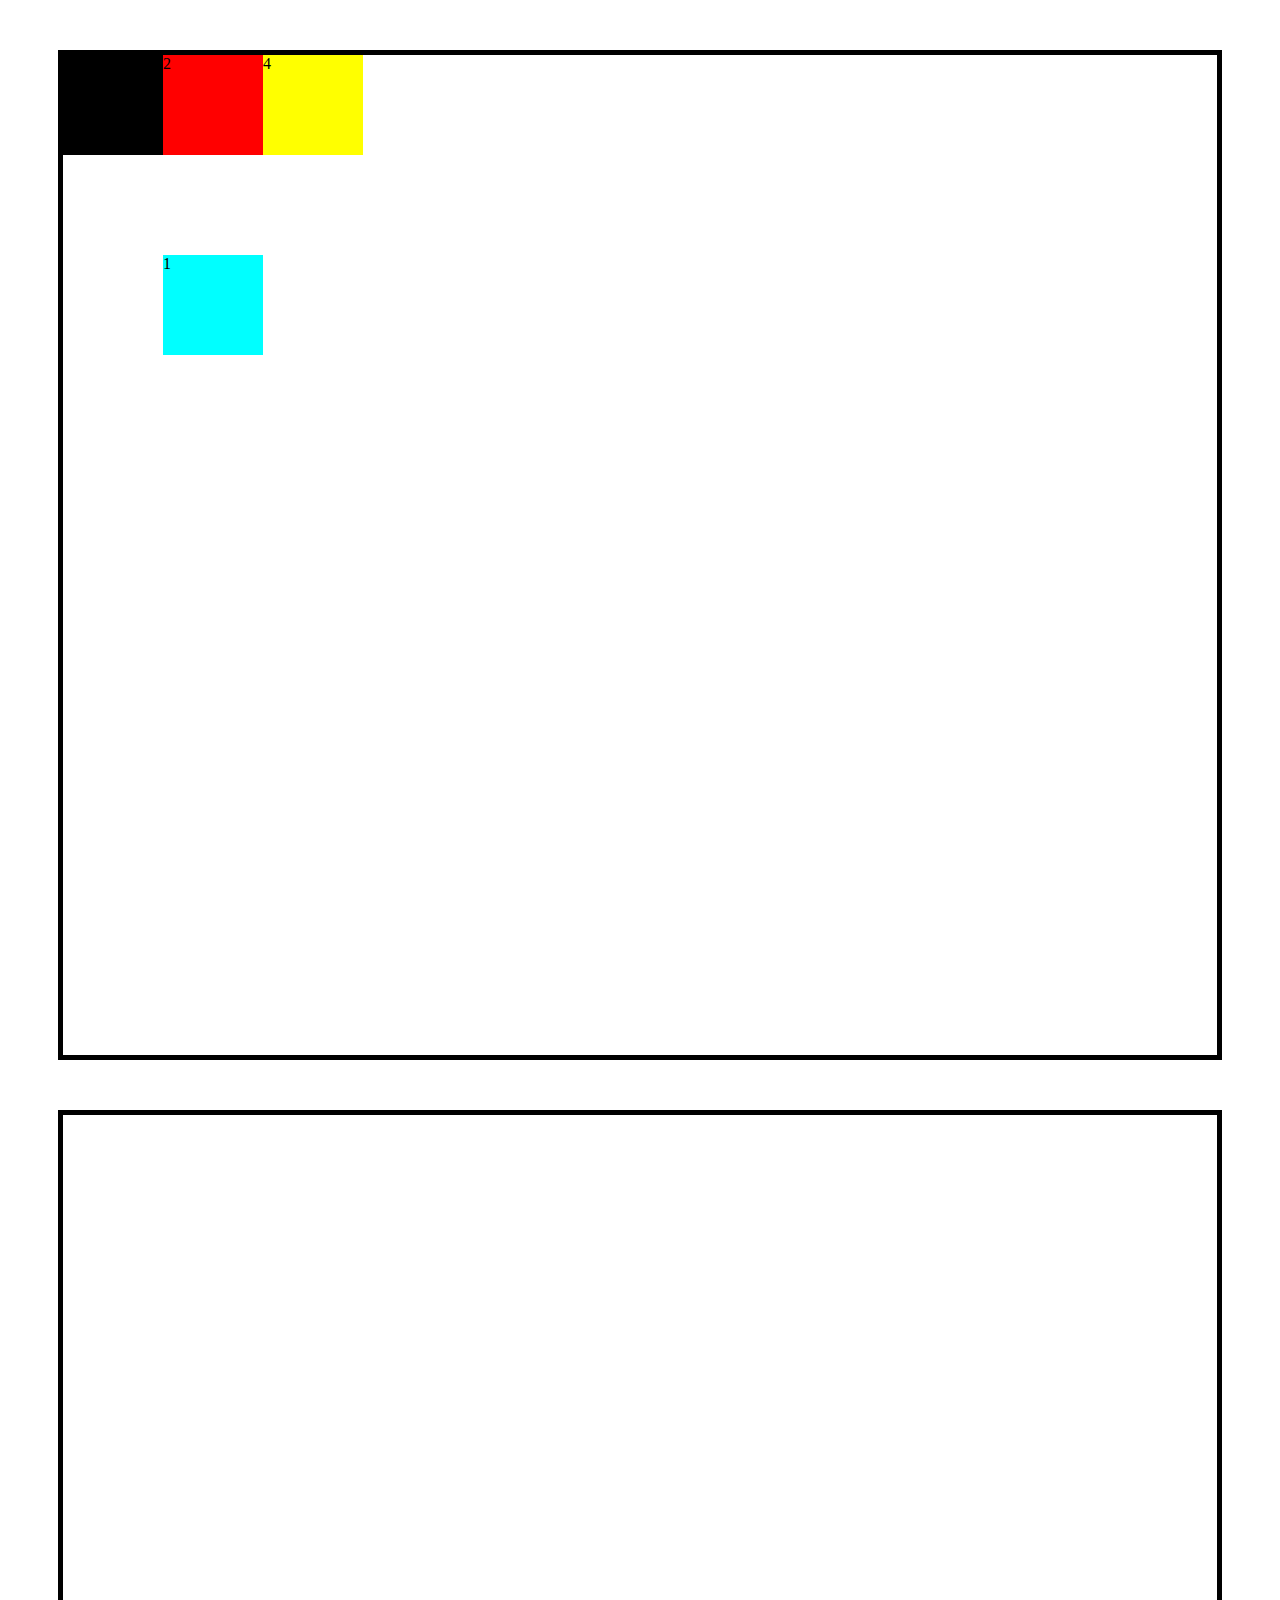
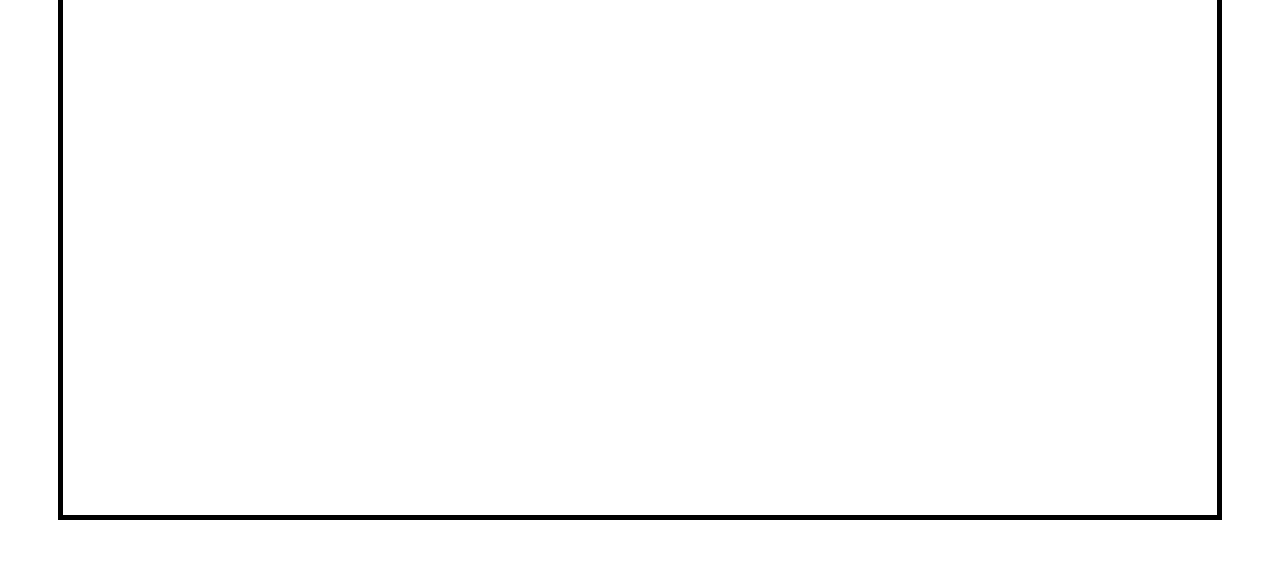
<file: Dec 14/index.html>
<!DOCTYPE html>
<html lang="en">
<head>
    <meta charset="UTF-8">
    <meta name="viewport" content="width=device-width, initial-scale=1.0">
    <link rel="stylesheet" href="style.css">
    <title>Document</title>
</head>
<body>
    <div class="container">
        <div class="box box1">1</div>
        <div class="box box2">2</div>
        <div class="box box3">3</div>
        <div class="box box4">4</div>
    </div>
    <div class="container"></div>
</body>
</html>
</file>
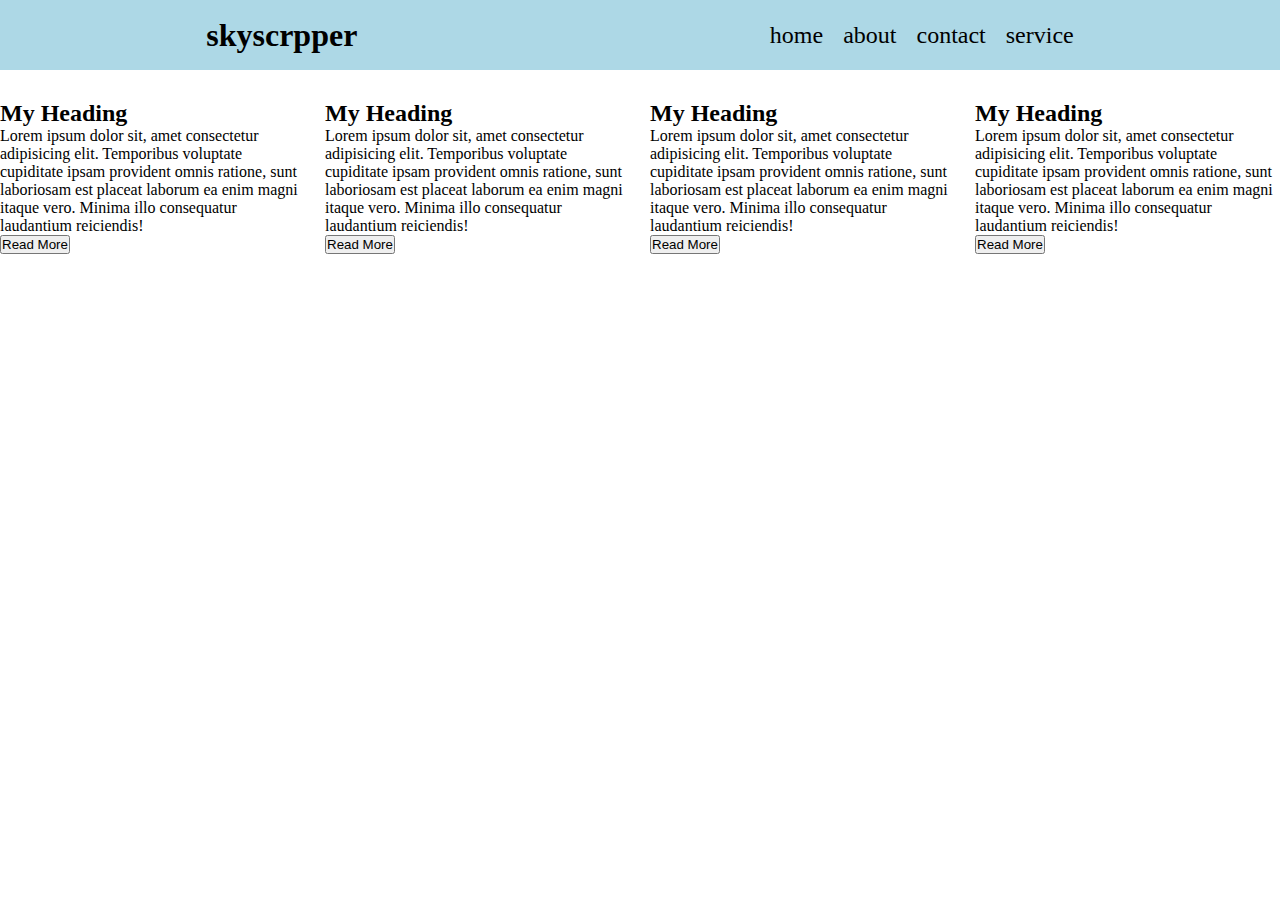
<file: Dec 17/index.html>
<!DOCTYPE html>
<html lang="en">
<head>
    <meta charset="UTF-8">
    <meta name="viewport" content="width=device-width, initial-scale=1.0">
    <link rel="stylesheet" href="https://cdnjs.cloudflare.com/ajax/libs/font-awesome/6.7.2/css/all.min.css" integrity="sha512-Evv84Mr4kqVGRNSgIGL/F/aIDqQb7xQ2vcrdIwxfjThSH8CSR7PBEakCr51Ck+w+/U6swU2Im1vVX0SVk9ABhg==" crossorigin="anonymous" referrerpolicy="no-referrer" />
    <link rel="stylesheet" href="style.css">
    <title>Document</title>
</head>
<body>
    <input type="checkbox" id="click">
     <nav>
        <h1>skyscrpper</h1>
        <ul>
            <li><a href="#">home</a></li>
            <li><a href="home">about</a></li>
            <li><a href="home">contact</a></li>
            <li><a href="home">service</a></li>
        </ul>
        <label for="click"><i class="fa-solid fa-bars" ></i></label>

     </nav>
    <div class="container">
        <div class="content">
            <h2>My Heading</h2>
            <p>Lorem ipsum dolor sit, amet consectetur adipisicing elit. Temporibus voluptate cupiditate ipsam provident omnis ratione, sunt laboriosam est placeat laborum ea enim magni itaque vero. Minima illo consequatur laudantium reiciendis!</p>
            <button>Read More</button>
        </div>
        <div class="content">
            <h2>My Heading</h2>
            <p>Lorem ipsum dolor sit, amet consectetur adipisicing elit. Temporibus voluptate cupiditate ipsam provident omnis ratione, sunt laboriosam est placeat laborum ea enim magni itaque vero. Minima illo consequatur laudantium reiciendis!</p>
            <button>Read More</button>
        </div>
        <div class="content">
            <h2>My Heading</h2>
            <p>Lorem ipsum dolor sit, amet consectetur adipisicing elit. Temporibus voluptate cupiditate ipsam provident omnis ratione, sunt laboriosam est placeat laborum ea enim magni itaque vero. Minima illo consequatur laudantium reiciendis!</p>
            <button>Read More</button>
        </div>
        <div class="content">
            <h2>My Heading</h2>
            <p>Lorem ipsum dolor sit, amet consectetur adipisicing elit. Temporibus voluptate cupiditate ipsam provident omnis ratione, sunt laboriosam est placeat laborum ea enim magni itaque vero. Minima illo consequatur laudantium reiciendis!</p>
            <button>Read More</button>
        </div>
    </div>
</body>
</html>
</file>
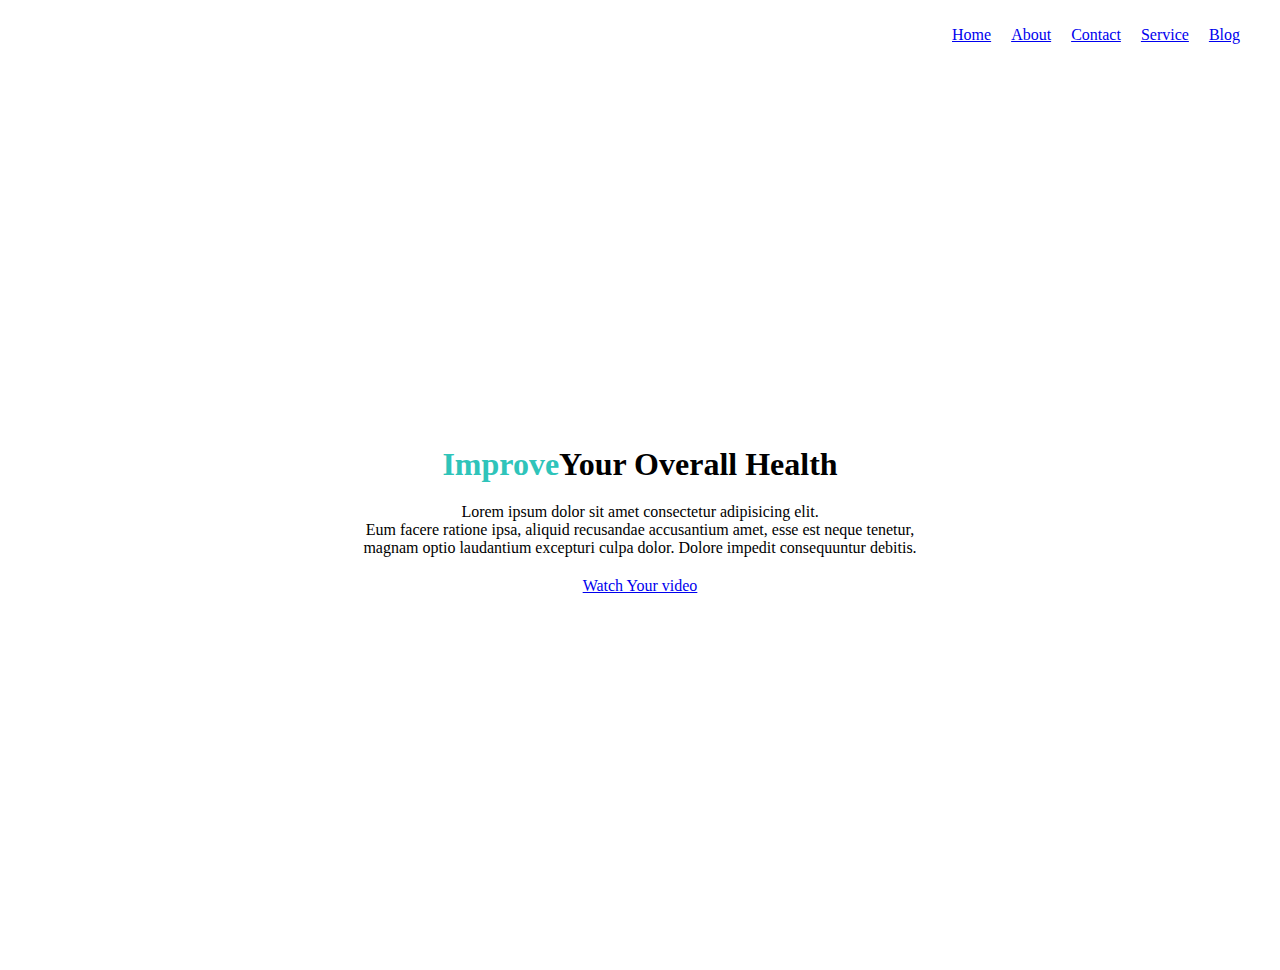
<file: Dec 7/index.html>
<!DOCTYPE html>
<html lang="en">
<head>
    <meta charset="UTF-8">
    <meta name="viewport" content="width=device-width, initial-scale=1.0">
    <link rel="stylesheet" href="style.css">
    <title>Document</title>
</head>
<body>
    <section class="hero" id="hero">
        <div class="navbar">
            <h1 class="logo">Accupuncture</h1>
            <ul>
                <li><a href="#">Home</a>
                <li><a href="#">About</a>
                <li><a href="#">Contact</a>
                <li><a href="#">Service</a>
                <li><a href="#">Blog</a>
                </li>
            </ul>
        </div>
        <div class="contant">
            <h1><span>Improve</span>Your Overall Health</h1>
            <p>Lorem ipsum dolor sit amet consectetur adipisicing elit.  <br>Eum facere ratione ipsa, aliquid recusandae accusantium amet, esse est neque tenetur,<br> magnam optio laudantium excepturi culpa dolor. Dolore impedit consequuntur debitis.</p>
            <a href="#" class="icon"><i class="fa-solid fa-play"></i>Watch Your video</a>
        </div>
    </section>
</body>
</html>
</file>
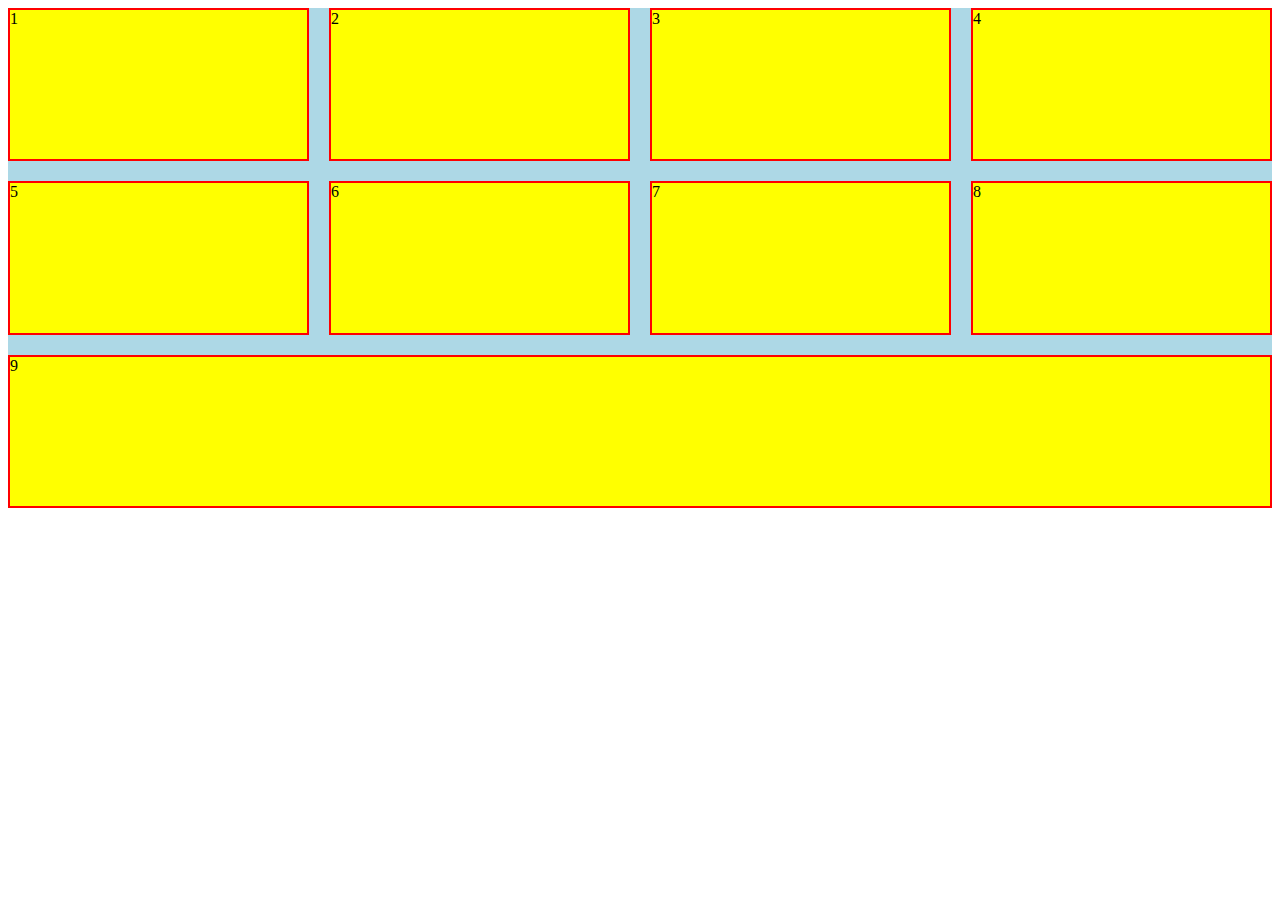
<file: Dec 9/index.html>
<!DOCTYPE html>
<html lang="en">
<head>
    <meta charset="UTF-8">
    <meta name="viewport" content="width=device-width, initial-scale=1.0">
    <link rel="stylesheet" href="style.css">
    <title>Document</title>
</head>
<body>
    <div class="container">
        <div class="box box1">1</div>
        <div class="box box2">2</div>
        <div class="box box3">3</div>
        <div class="box box4">4</div>
        <div class="box box5">5</div>
        <div class="box box6">6</div>
        <div class="box box7">7</div>
        <div class="box box8">8</div>
        <div class="box box9">9</div>

    </div>
    
</body>
</html>
</file>
<file: Dec 14/style.css>
.container{
    border: 5px solid black;
    height: 1000px;
    margin: 50px;
    display: flex;
}
.box{
    width: 100px;
    height: 100px;
}
/* it is relative to its normal position */
.box1{
    background-color: aqua;
    position: relative;
    top: 200px;
    left: 100px;
}
.box2{
    background-color: red;
}
.box3{
    background-color: black;
    position: fixed;

}
.box4{
    background-color: yellow;
    position: sticky;
    top: opx;
    left: 0px;
}
/* position fixed is fixed till the page edges while position sticky is fixed only till the container it is   */
</file>
<file: Dec 17/style.css>
*{
    margin: 0;
    padding: 0;
    box-sizing: border-box;
}
nav{
    display: flex;
    background-color: lightblue;
    height: 70px;
    justify-content: space-around;
    align-items: center;
}
nav ul{
    display: flex;
    list-style: none;
    gap: 20px;
}
nav ul li a{
    font-size: 24px;
    color: black;
    font-weight: 400;
    text-decoration: none;
}
#click{
    display: none;
}
label{
    font-size: 30px;
    display: none;
}
.container{
    margin: 30px 0px;
    display: grid;
    grid-template-columns: 1fr 1fr 1fr 1fr;
    gap: 20px;
}
.container .contant{
    border: 2px solid red;
    background-color: yellow;
    padding: 10px;
}

/* Tablet view */

@media screen and (max-width: 768px){
    .container{
        grid-template-columns: 1fr 1fr;
    }
    label{
        display: block;
    }
    nav ul{
        flex-direction: column;
        position: absolute;
        top: 80px;
        left: 0px;
        background-color: tomato;
        width: 100%;
        text-align: center;
        display: none;
    }
    nav ul li a{
        color: blue;
        font-weight: 600;
    }
    #click:checked ~ nav ul {
        display: block;
    }
}

/* Mobile view */

@media screen and (max-width:425px){
    .container{
        grid-template-columns: 1fr;
    }
}
</file>
<file: Dec 7/style.css>
*{
    margin: 0;
    padding: 0;
    box-sizing: border-box;
}
.hero{
    background: url(https://preview.colorlib.com/theme/acupuncture/images/hero_bg_1.jpg.webp) no-repeat center center/cover;
    height: 100vh;
}
span{
    color: #2fc4ba;
}
.hero .navbar .logo{
    color: white;
    margin-left:30px;
}
.hero .navbar{
    display: flex;
    justify-content: space-between;
    align-items: center;
    background-color: black;
    height: 70px;
    background-color: transparent;
}
.hero .navbar ul{
    display: flex;
    list-style: none;
    gap: 20px;
    margin-right: 40px;
}
.hero.navbar ul li a{
    color: white;
    font-size: 24px;
    text-decoration: none;   
}
.hero .contant {
    display: flex;
    flex-direction: column;
    justify-content: center;
    align-items: center;
    height: 100%;
    text-align: center;
    gap: 20px;
}
.hero.contant h1{
    font-size: 40px;
    font-weight: 700;
    color: bisque;
}
.hero.contant p{
    color: white;
    margin: 0px 100px;
}
</file>
<file: Dec 9/style.css>
.container{
    background-color: lightblue;
    height: 500px;
    display: grid;
    grid-template-columns: auto auto auto auto;
     grid-gap: 20px;
     /* grid-template-columns: 1fr 1fr 1fr fr; */
     grid-template-columns; repeat(4,1fr);
}
.box{
background-color: yellow;
border: 2px solid red;
}
.box9{
    grid-column-start: 1;
    grid-column-end: 5;
/* shothand */
   grid-column: 1/5;
}
</file>
